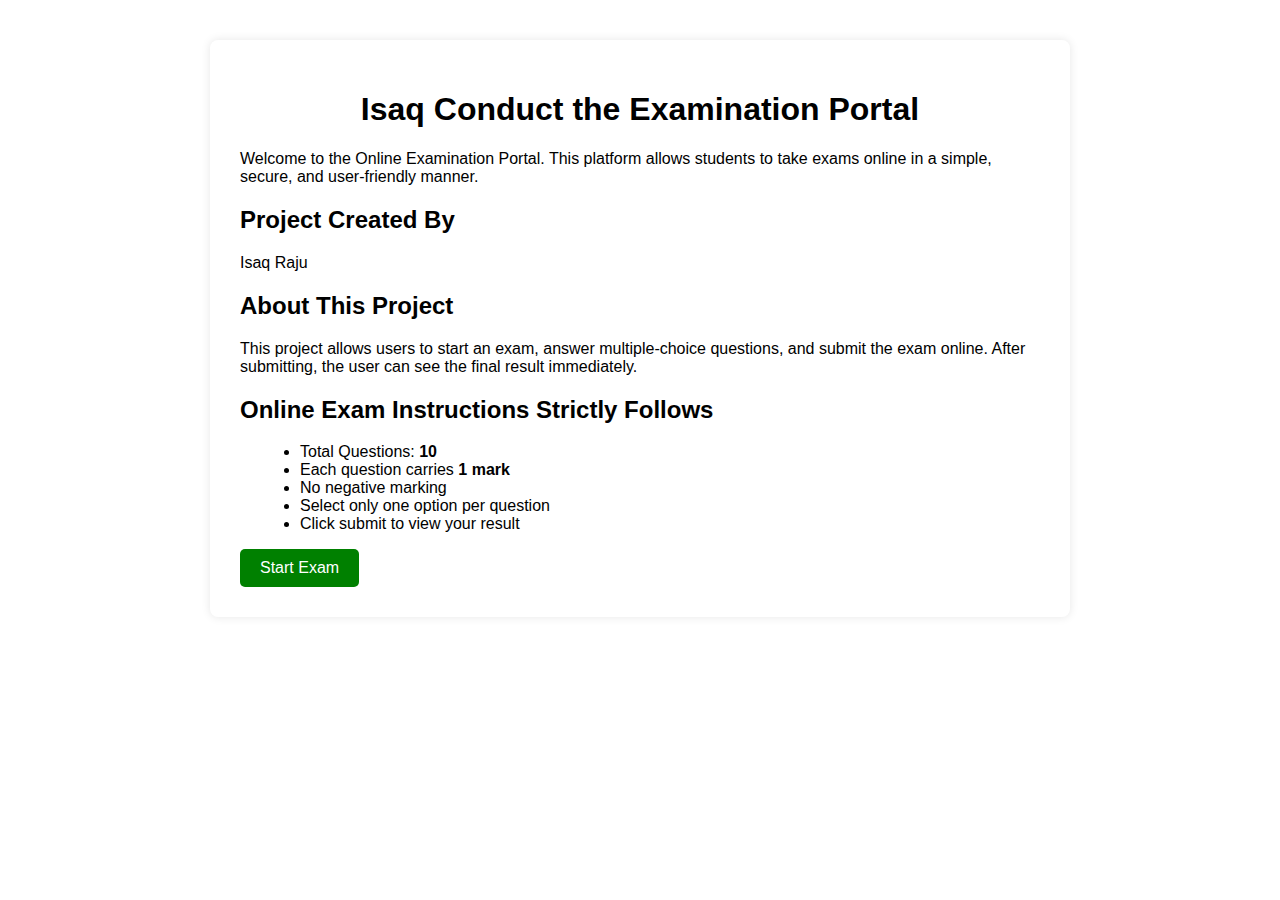
<file: src/main/resources/static/index.html>
<!DOCTYPE html>
<html>
<head>
    <title>Isaq Online Examination Portal</title>
    <link rel="stylesheet" href="style.css">
</head>
<body>

<div class="container">
    <h1>Isaq Conduct the Examination Portal</h1>

    <p class="intro">
        Welcome to the Online Examination Portal. This platform allows students
        to take exams online in a simple, secure, and user-friendly manner.
    </p>
     <h2>Project Created By</h2>
    <p>
        Isaq Raju
    </p>

    <h2>About This Project</h2>
    <p>
        This project allows users to start an exam, answer multiple-choice
        questions, and submit the exam online. After submitting, the user
        can see the final result immediately.
    </p>

    

    <h2>Online Exam Instructions Strictly Follows</h2>
    <ul>
        <li>Total Questions: <b>10</b></li>
        <li>Each question carries <b>1 mark</b></li>
        <li>No negative marking</li>
        <li>Select only one option per question</li>
        <li>Click submit to view your result</li>
    </ul>

    

    <button onclick="startExam()">Start Exam</button>
</div>

<script>
function startExam() {
    window.location.href = "exam.html";
}
</script>

</body>
</html>
</file>
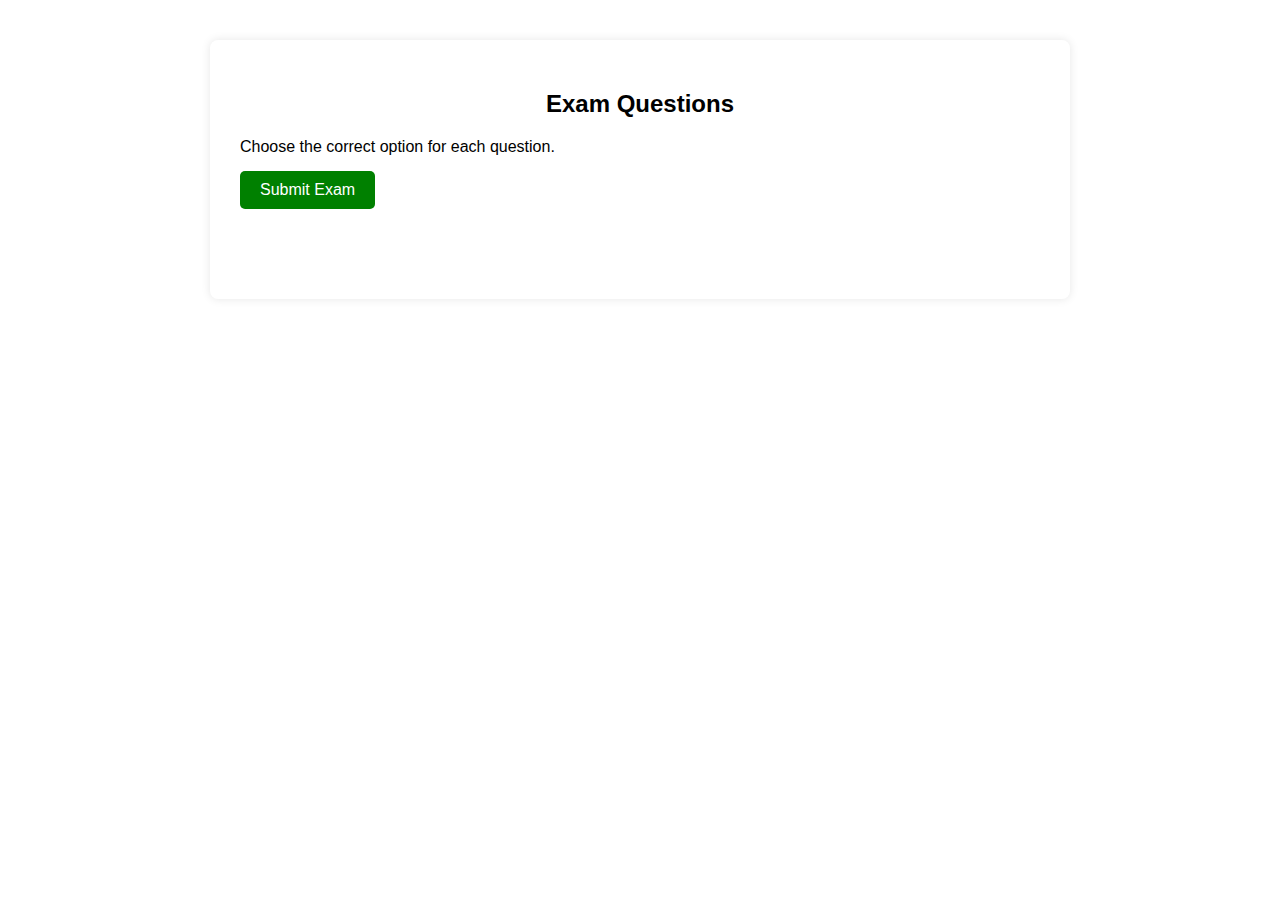
<file: src/main/resources/static/exam.html>
<!DOCTYPE html>
<html>
<head>
    <title>Online Exam</title>
    <link rel="stylesheet" href="style.css">
</head>
<body onload="loadQuestions()">

<div class="container">
    <h2 style="text-align: center;">Exam Questions</h2>
    <p class="note">Choose the correct option for each question.</p>

    <div id="questions"></div>

    <button onclick="submitExam()">Submit Exam</button>

    <div id="result" class="result-box"></div>
</div>

<script src="script.js"></script>
</body>
</html>
</file>
<file: src/main/resources/static/style.css>
body {
    font-family: Arial, sans-serif;
    background: Light Gray Blu;
    margin: 0;
    padding: 0;
}

.container {
    max-width: 800px;
    margin: 40px auto;
    background: white;
    padding: 30px;
    border-radius: 8px;
    box-shadow: 0 0 10px rgba(0,0,0,0.1);
    
}

h1, h2 {
    color: Dark Blue Gray;
    
    
}



.intro {
    font-size: 16px;
    margin-bottom: 20px;
}

ul {
    margin-left: 20px;
}

.note {
    color: Dark Gray;
    margin-bottom: 15px;
}

.question-box {
    background: Very Light Gray;
    padding: 15px;
    margin-bottom: 15px;
    border-radius: 5px;
}

button {
    padding: 10px 20px;
    background: Green;
    color: white;
    border: none;
    border-radius: 5px;
    cursor: pointer;
    font-size: 16px;
}

button:hover {
    background: Green;
}

.result-box {
    margin-top: 20px;
    padding: 20px;
    background: Light Gray;
    border-radius: 5px;
}
h1 {
    text-align: center;
}
</file>
